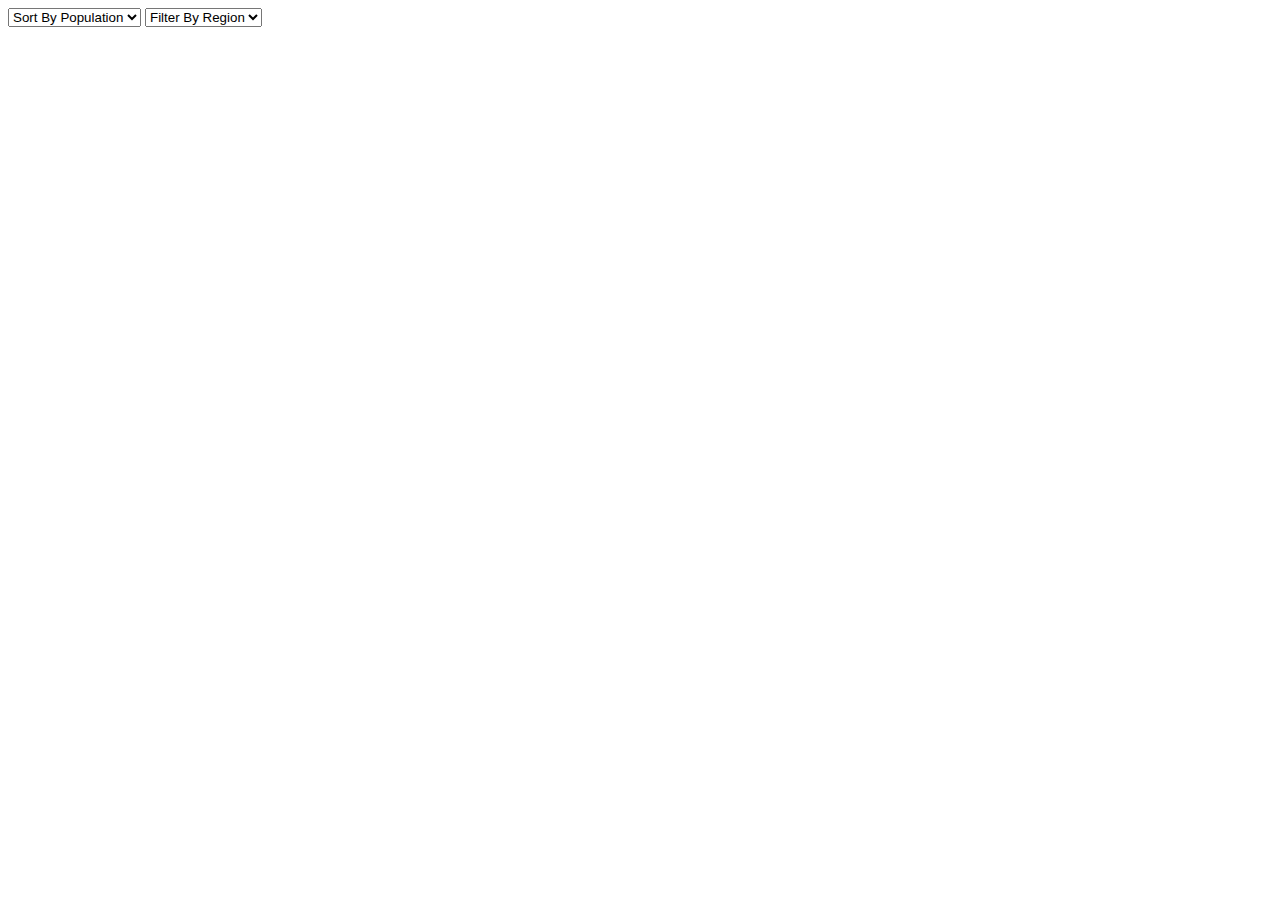
<file: masai-ops-211-438-KJAyHX-7a3e60ce2752b68ed4f41d7ff214003b811f7962/index.html>
<!DOCTYPE html>
<html lang="en">
  <head>
    <meta charset="UTF-8" />
    <meta http-equiv="X-UA-Compatible" content="IE=edge" />
    <meta name="viewport" content="width=device-width, initial-scale=1.0" />
    <title>Country Finder</title>
    <style>
      /* Write all necessery css here  */
     #all_countries{
      display: grid;
      width: 90%;
      grid-template-columns: repeat(4,1fr);
      gap: 10px;
     }
    </style>
  </head>
  <body>
    <select id="sort_population">
      <option value="">Sort By Population</option>
      <option value="asc">ASC</option>
      <option value="desc">DESC</option>
    </select>
    <select id="filter_region">
      <option value="">Filter By Region</option>
      <option value="Africa">Africa</option>
      <option value="Americas">Americas</option>
      <option value="Asia">Asia</option>
      <option value="Europe">Europe</option>
      <option value="Oceania">Oceania</option>
    </select>
    <div id="all_countries">
      <!-- Append Country Cards here  -->
    </div>
  </body>
  <script>
    // Write all necessery JS here
    let url = " https://restcountries.com/v3.1/all "
    let data =[];
    let out;
    async function getdata(){

      try{
        let res= await fetch(url)
       out = await res.json();
        data=[...out]
        displayData(out)
      //console.log(out)
      }
      catch(err){
        alert(err)

      }
     
    }
    getdata();


    let bag=[]
    function Sort(){
        let selected = document.querySelector("#sort_population").value;
        if(selected=="asc"){
           bag.sort((a,b)=> b.population - a.population);
        }
        if (selected=="desc") {
            bag.sort((a,b)=> a.population - b.population);
        }
        console.log(bag);
        displayCard(bag);   
    }


       let selectedRigion = document.querySelector("#filter_region");

        selectedRigion.addEventListener('change', (event) => {

      document.querySelector("#all_countries").innerHTML = "";

      let res = document.querySelector("#filter_region").value;

        let filterData = data.filter(function(elem){

       return elem.region == res;
    })

        displayData(filterData)
    })

    
  

    function displayData(out) {
      out.forEach((elem) => {
      
        let div=  document.createElement("div")

        let img = document.createElement("img")
       img.setAttribute("src",elem.flags.png)

        let name= document.createElement("h3");
         name.innerText=elem.name.common;

         let pop= document.createElement("p");
         pop.innerText="Popolation-"+elem.population;

         let reg= document.createElement("p");
         reg.innerText="Region-"+elem.region

         let cap= document.createElement("p");
         cap.innerText="Capital-"+elem.capital
;

         div.append(img,name,pop,reg,cap)
         document.querySelector("#all_countries").append(div)
      });
    
    }




   
  </script>
</html>
</file>
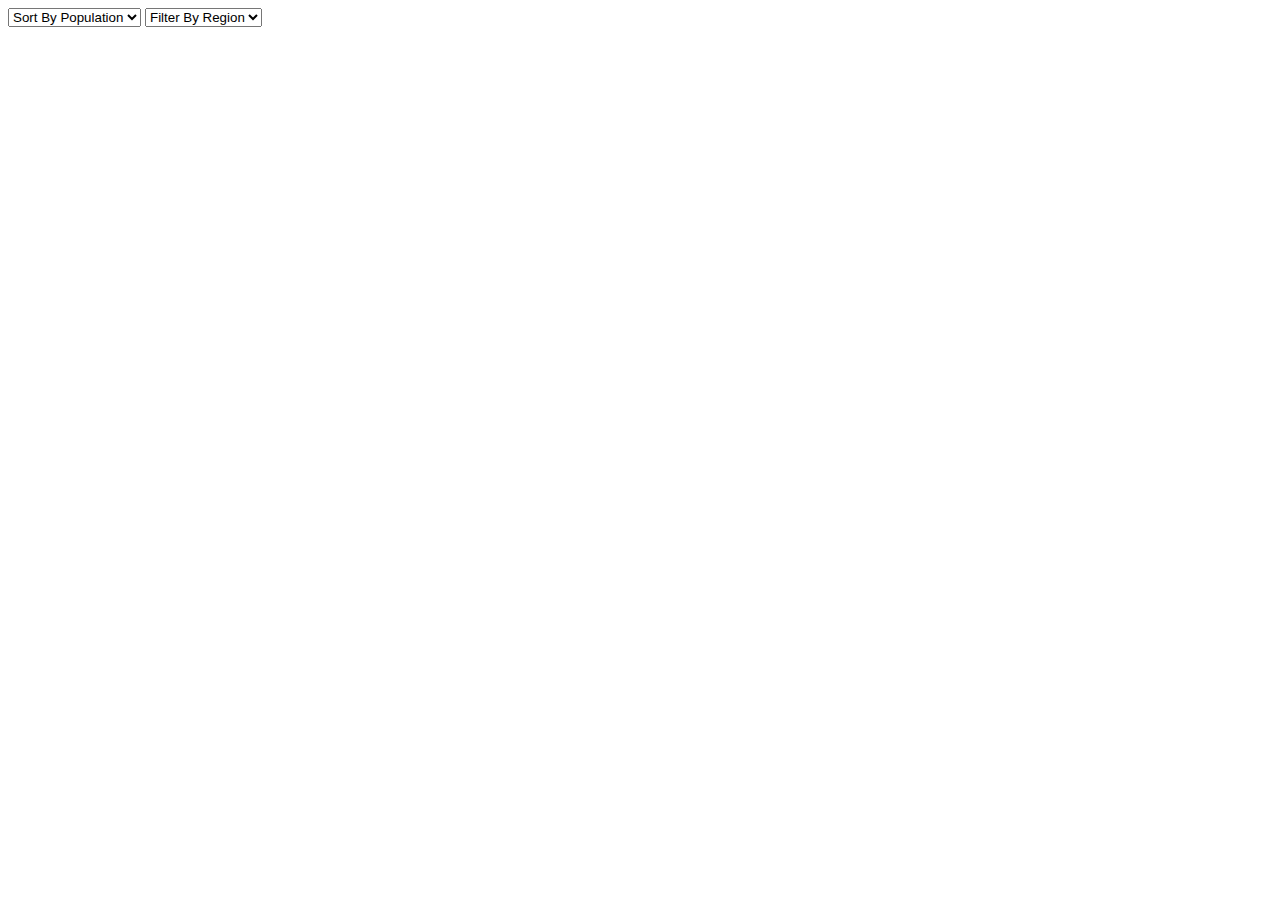
<file: masai-ops-211-438-KJAyHX-7a3e60ce2752b68ed4f41d7ff214003b811f7962/masai-ops-211-438-KJAyHX-7a3e60ce2752b68ed4f41d7ff214003b811f7962/index.html>
<!DOCTYPE html>
<html lang="en">
  <head>
    <meta charset="UTF-8" />
    <meta http-equiv="X-UA-Compatible" content="IE=edge" />
    <meta name="viewport" content="width=device-width, initial-scale=1.0" />
    <title>Country Finder</title>
    <style>
      /* Write all necessery css here  */
    </style>
  </head>
  <body>
    <select id="sort_population">
      <option value="">Sort By Population</option>
      <option value="asc">ASC</option>
      <option value="desc">DESC</option>
    </select>
    <select id="filter_region">
      <option value="">Filter By Region</option>
      <option value="Africa">Africa</option>
      <option value="Americas">Americas</option>
      <option value="Asia">Asia</option>
      <option value="Europe">Europe</option>
      <option value="Oceania">Oceania</option>
    </select>
    <div id="all_countries">
      <!-- Append Country Cards here  -->
    </div>
  </body>
  <script>
    // Write all necessery JS here
  </script>
</html>
</file>
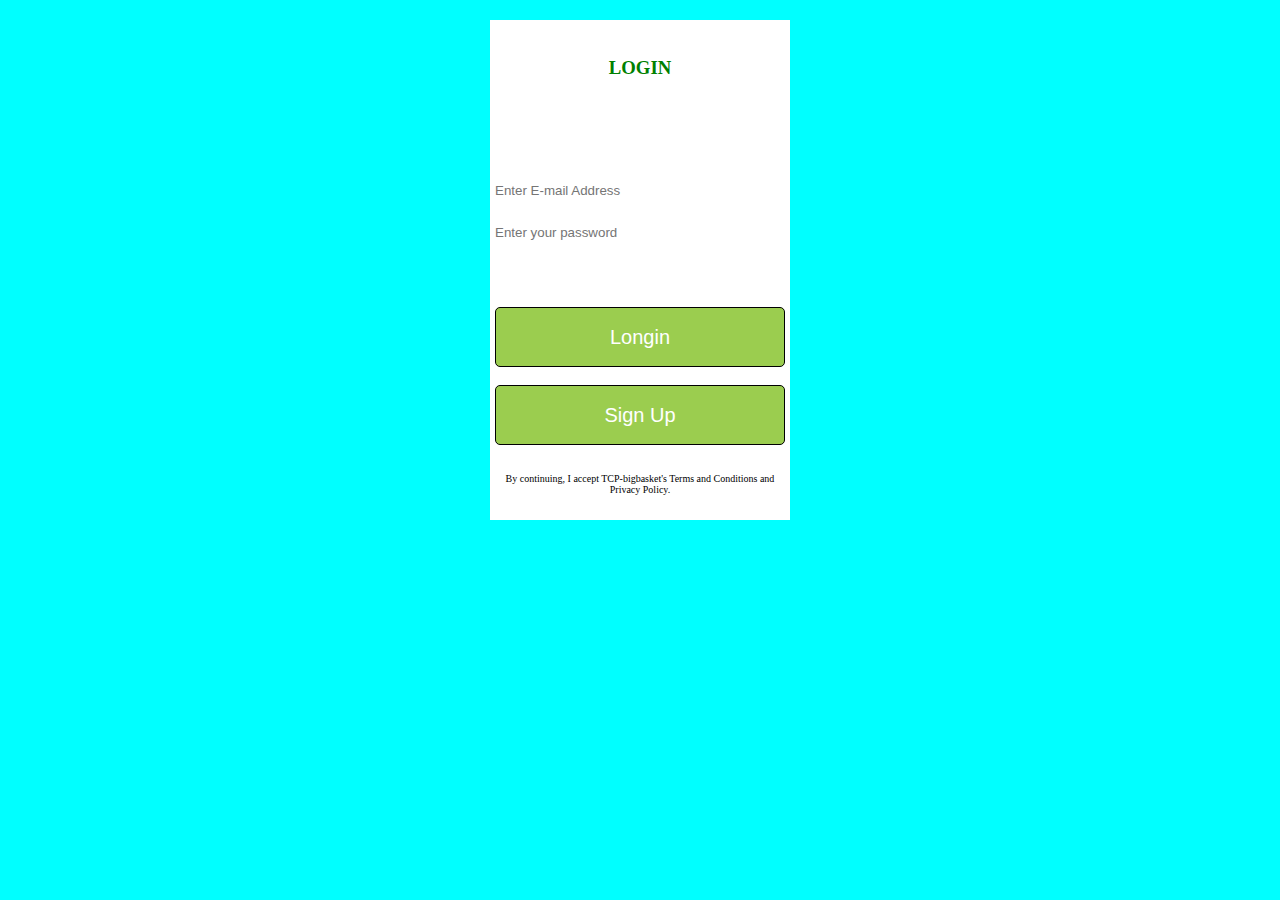
<file: BigBusket/login.html>
<!DOCTYPE html>
<html lang="en">
<head>
    <meta charset="UTF-8">
    <meta http-equiv="X-UA-Compatible" content="IE=edge">
    <meta name="viewport" content="width=device-width, initial-scale=1.0">
    <title>Document</title>
    <style>
        body{
            margin: auto;
            
            /* opacity: 0; */
            background-color: aqua;
        }
        .login{
            margin: auto;
            margin-top: 20px;
            opacity: 1;
            width: 300px;
            height: 500px;
            background-color: white;
            text-align: center;
        }
        .inputs{
            width: 290px;
            height: 40px;
            border: none;
            
        }
        #inputMobileNumber{
            display: none;
        }
        #signupButton{
            color: white;
            font-size: 20px;
            width: 290px;
            height: 60px;
            border-radius: 5px;
            border:1px solid black;
            background-color: rgb(155, 205, 79);
        }
        #loginButton{
            color: white;
            font-size: 20px;
            width: 290px;
            height: 60px;
            border-radius: 5px;
            border:1px solid black;
            background-color: rgb(155, 205, 79);
            
            
        }
        p{
            font-size: 10px;
        }
        h3{
            color: green;
        }
    </style>
</head>
<body>
    <div  id="myForm" class="login">
        <form action="">
            <br>
            <h3>LOGIN</h3><br><br><br>
            <!-- Input for user name -->
            <input class="inputs" type="text" id="inputUserName" placeholder="Enter Full Name" required><br>
            <!-- Input for user email -->
            <input class="inputs" type="email" id="inputEmail" placeholder="Enter E-mail Address" required><br>
            <!-- Input of users password -->
            <input class="inputs" type="password" name="password" id="inputPassword" placeholder="Enter your password" required><br><br><br><br>
            <!-- Button for login -->
            <button id="loginButton" type="submit">Longin</button><br><br>
            <!-- Button for singn in -->
            <button id="signupButton" type="submit">Sign Up</button>
            <br><br>
            <!-- <button onclick="window.location.href='https://w3docs.com';"></button> -->
            <p>By continuing, I accept TCP-bigbasket's Terms and Conditions and Privacy Policy.</p>
        
        </form>
    </div>

</body>
</html>
<script>

    let allUserData = JSON.parse(localStorage.getItem("allUserData")) || [];
    let inputUserName = document.querySelector('#inputUserName');
    let inputEmail = document.querySelector('#inputEmail');
    let inputPassword = document.querySelector('#inputPassword');
    let loginButton = document.querySelector('#loginButton');
    let signupButton = document.querySelector('#signupButton');
    inputUserName.style.display = "none";
    
    loginButton.addEventListener('click', function(e){
         e.preventDefault();
         inputUserName.style.display = "none";
        let userEmail = inputEmail.value;
        let userPassword = inputPassword.value;
        if(userEmail != ''){
            if(userPassword != ''){
                let arr = allUserData;
                if(arr.length == 0){
                    alert("User not found Please register!");
                }
                let emailFlag = false;
                let passwordFlag = false;
                arr.forEach(element => {
                    if (element.userEmail == userEmail) {
                        emailFlag = true;
                        if (element.userPassword == userPassword) {
                            passwordFlag = true;
                        }
                    }
                        
                });
                if (emailFlag) {
                    if (passwordFlag) {
                        var myWindow = window.open("Home.html", "_self");
                        alert('You are succesfully login');
                    }else{
                        alert("Wrong Password");
                    }
                }else{
                    alert("Wrong E-mail");
                }


                }else{
                    alert("Please enter Password");
                }
            }else{
            alert("Please enter email address");
        }
    })


    signupButton.addEventListener('click', function(e){
         e.preventDefault();
         var myWindow = window.open("SignUPpage.html", "_self");
    })


</script>
</file>
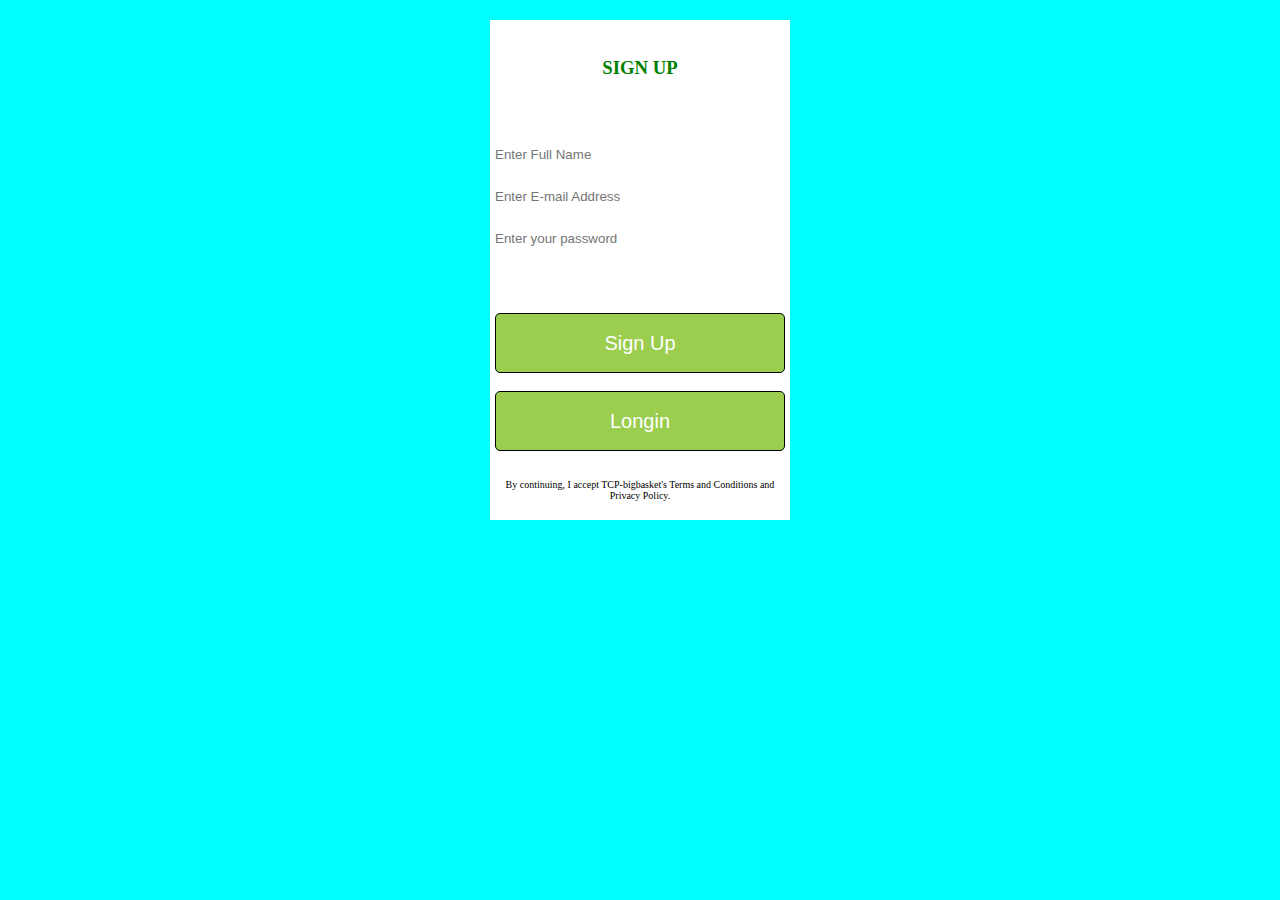
<file: BigBusket/SignUPpage.html>
<!DOCTYPE html>
<html lang="en">
<head>
    <meta charset="UTF-8">
    <meta http-equiv="X-UA-Compatible" content="IE=edge">
    <meta name="viewport" content="width=device-width, initial-scale=1.0">
    <title>SignUp</title>
    <style>
        body{
            margin: auto;
            
            /* opacity: 0; */
            background-color: aqua;
        }
        .login{
            margin: auto;
            margin-top: 20px;
            opacity: 1;
            width: 300px;
            height: 500px;
            background-color: white;
            text-align: center;
        }
        .inputs{
            width: 290px;
            height: 40px;
            border: none;
            
        }
        #inputMobileNumber{
            display: none;
        }
        #signupButton{
            color: white;
            font-size: 20px;
            width: 290px;
            height: 60px;
            border-radius: 5px;
            border:1px solid black;
            background-color: rgb(155, 205, 79);
        }
        #loginButton{
            color: white;
            font-size: 20px;
            width: 290px;
            height: 60px;
            border-radius: 5px;
            border:1px solid black;
            background-color: rgb(155, 205, 79);
            
            
        }
        p{
            font-size: 10px;
        }
        h3{
            color: green;
        }
    </style>
</head>
<body>
    <div  id="myForm" class="login">
        <form action="">
            <br>
            <h3>SIGN UP</h3><br><br>

            <!-- Input for user name -->
            <input class="inputs" type="text" id="inputUserName" placeholder="Enter Full Name" name="name" required><br>
            <!-- Input for user email -->
            <input class="inputs" type="email" id="inputEmail" placeholder="Enter E-mail Address" required><br>
            <!-- Input of users password -->
            <input class="inputs" type="password" name="password" id="inputPassword" placeholder="Enter your password" required><br><br><br><br>
            <!-- Button for singn in -->
            <button id="signupButton" type="submit">Sign Up</button>
            <br><br>
            <!-- Button for login -->
            <button id="loginButton" type="submit">Longin</button><br><br>
            <!-- <button onclick="window.location.href='https://w3docs.com';"></button> -->
            <p>By continuing, I accept TCP-bigbasket's Terms and Conditions and Privacy Policy.</p>
        
        </form>
    </div>

</body>
</html>
<script>

    let allUserData = JSON.parse(localStorage.getItem("allUserData")) || [];
    let inputUserName = document.querySelector('#inputUserName');
    let inputEmail = document.querySelector('#inputEmail');
    let inputPassword = document.querySelector('#inputPassword');
    let loginButton = document.querySelector('#loginButton');
    let signupButton = document.querySelector('#signupButton');
    // inputUserName.style.display = "none";
    loginButton.addEventListener('click', function(e){
        e.preventDefault();
        var myWindow = window.open("login.html", "_self");
    })


    function isUserAllReadyExsist() {
        let flag = false;
        let arr = allUserData;
        //console.log(arr);
        if(arr.length == 0){
            return false ;
        }
        let userEmail = inputEmail.value;
        let userPassword = inputPassword.value;

        arr.forEach(element => {
                if (element.userPassword == userPassword && element.userEmail == userEmail) {
                    flag = true;
                    return;
                }
                
        });
        return flag;
    }

    signupButton.addEventListener('click', function(e){
         e.preventDefault();
        //  inputUserName.style.display = "block";
            let userName = inputUserName.value;
            let userEmail = inputEmail.value;
            let userPassword = inputPassword.value;
        if(userName != ''){
            if(userEmail != ''){
                if(userPassword != ''){
                    if(isUserAllReadyExsist()) {
                        alert("Your are already rgister"); 
                    }else{
                        let boj = {
                            "userName" : userName,
                            "userEmail" : userEmail,
                            "userPassword" : userPassword
                        }
                        allUserData.push(boj);
                        localStorage.setItem("allUserData", JSON.stringify(allUserData));
                        alert("You are succesfully SignUp")
                    }
                    }else{
                        alert("Please enter Password");
                    }
                }else{
                alert("Please enter email address");
            }
         }else{
            alert("Please enter Full name");
         }
        
    })


</script>
</file>
